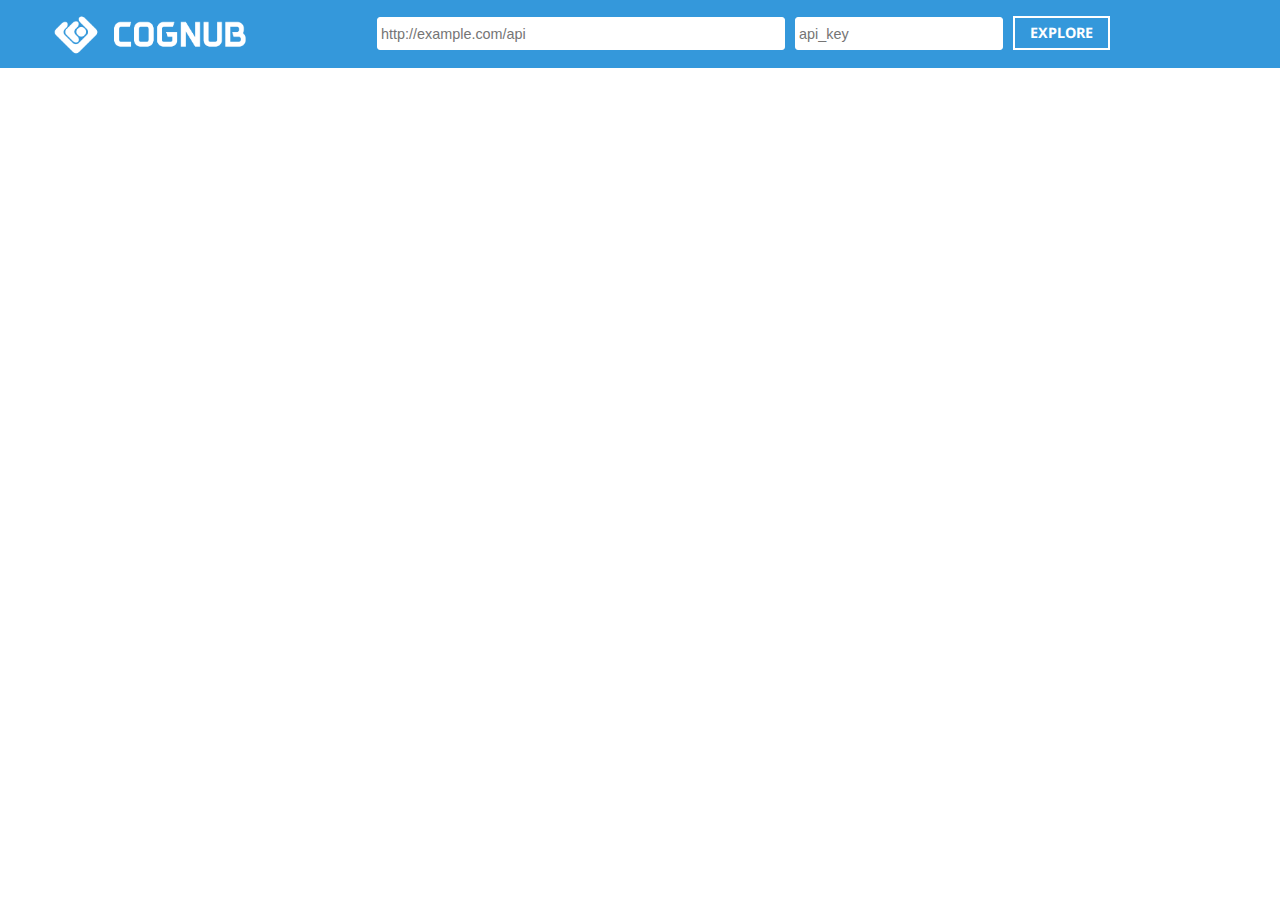
<file: offmarket/offmarket/rest_framework_swagger/static/rest_framework_swagger/index.html>
<!DOCTYPE html>
<html>
<head>
  <title>Cognub API Docs</title>
  <link href='https://fonts.googleapis.com/css?family=Droid+Sans:400,700' rel='stylesheet' type='text/css'/>
  <link href='css/highlight.default.css' media='screen' rel='stylesheet' type='text/css'/>
  <link href='css/screen.css' media='screen' rel='stylesheet' type='text/css'/>
  <script type="text/javascript" src="lib/shred.bundle.js"></script>
  <script src='lib/jquery-1.8.0.min.js' type='text/javascript'></script>
  <script src='lib/jquery.slideto.min.js' type='text/javascript'></script>
  <script src='lib/jquery.wiggle.min.js' type='text/javascript'></script>
  <script src='lib/jquery.ba-bbq.min.js' type='text/javascript'></script>
  <script src='lib/handlebars-1.0.0.js' type='text/javascript'></script>
  <script src='lib/underscore-min.js' type='text/javascript'></script>
  <script src='lib/backbone-min.js' type='text/javascript'></script>
  <script src='lib/swagger.js' type='text/javascript'></script>
  <script src='swagger-ui.js' type='text/javascript'></script>
  <script src='lib/highlight.7.3.pack.js' type='text/javascript'></script>

  <!-- enabling this will enable oauth2 implicit scope support -->
  <!-- <script src='lib/swagger-oauth.js' type='text/javascript'></script>

  <script type="text/javascript">
    $(function () {
      window.swaggerUi = new SwaggerUi({
      url: "http://petstore.swagger.wordnik.com/api/api-docs",
      dom_id: "swagger-ui-container",
      supportedSubmitMethods: ['get', 'post', 'put', 'delete'],
      onComplete: function(swaggerApi, swaggerUi){
        log("Loaded SwaggerUI");

        if(typeof initOAuth == "function") {
          /*
          initOAuth({
            clientId: "your-client-id",
            realm: "your-realms",
            appName: "your-app-name"
          });
          */
        }
        $('pre code').each(function(i, e) {
          hljs.highlightBlock(e)
        });
      },
      onFailure: function(data) {
        log("Unable to Load SwaggerUI");
      },
      docExpansion: "none"
    });

    $('#input_apiKey').change(function() {
      var key = $('#input_apiKey')[0].value;
      log("key: " + key);
      if(key && key.trim() != "") {
        log("added key " + key);
        window.authorizations.add("key", new ApiKeyAuthorization("api_key", key, "query"));
      }
    })
    window.swaggerUi.load();
  });
  </script> -->
</head>

<body class="bk">
<div id='header'>
  <div class="class=row swagger-ui-wrap">
    <form id='api_selector'>
      <div class="col-md-3 logo">
      </div>
      <div class='col-md-3 input'><input placeholder="http://example.com/api" id="input_baseUrl" name="baseUrl" type="text"/></div>
      <div class='col-md-3 input'><input placeholder="api_key" id="input_apiKey" name="apiKey" type="text"/></div>
      <div class='col-md-1 input'><a id="explore" href="#">Explore</a></div>
      <!-- <div class='col-md-1 input icon-btn'>
        <img id="show-pet-store-icon" src="images/pet_store_api.png" title="Show Swagger Petstore Example Apis">
      </div>
      <div class='col-md-1 input icon-btn'>
        <img id="show-wordnik-dev-icon" src="images/wordnik_api.png" title="Show Wordnik Developer Apis">
      </div> -->
    </form>
  </div>
</div>

<div id="message-bar" class="swagger-ui-wrap">&nbsp;</div>
<div id="swagger-ui-container" class="swagger-ui-wrap"></div>
</body>
</html>
</file>
<file: offmarket/offmarket/rest_framework_swagger/static/rest_framework_swagger/css/highlight.default.css>
/*

Original style from softwaremaniacs.org (c) Ivan Sagalaev <Maniac@SoftwareManiacs.Org>

*/

.hljs {
  display: block; padding: 0.5em;
  background: #F0F0F0;
}

.hljs,
.hljs-subst,
.hljs-tag .hljs-title,
.lisp .hljs-title,
.clojure .hljs-built_in,
.nginx .hljs-title {
  color: black;
}

.hljs-string,
.hljs-title,
.hljs-constant,
.hljs-parent,
.hljs-tag .hljs-value,
.hljs-rules .hljs-value,
.hljs-rules .hljs-value .hljs-number,
.hljs-preprocessor,
.hljs-pragma,
.haml .hljs-symbol,
.ruby .hljs-symbol,
.ruby .hljs-symbol .hljs-string,
.hljs-aggregate,
.hljs-template_tag,
.django .hljs-variable,
.smalltalk .hljs-class,
.hljs-addition,
.hljs-flow,
.hljs-stream,
.bash .hljs-variable,
.apache .hljs-tag,
.apache .hljs-cbracket,
.tex .hljs-command,
.tex .hljs-special,
.erlang_repl .hljs-function_or_atom,
.asciidoc .hljs-header,
.markdown .hljs-header,
.coffeescript .hljs-attribute {
  color: #800;
}

.smartquote,
.hljs-comment,
.hljs-annotation,
.hljs-template_comment,
.diff .hljs-header,
.hljs-chunk,
.asciidoc .hljs-blockquote,
.markdown .hljs-blockquote {
  color: #888;
}

.hljs-number,
.hljs-date,
.hljs-regexp,
.hljs-literal,
.hljs-hexcolor,
.smalltalk .hljs-symbol,
.smalltalk .hljs-char,
.go .hljs-constant,
.hljs-change,
.lasso .hljs-variable,
.makefile .hljs-variable,
.asciidoc .hljs-bullet,
.markdown .hljs-bullet,
.asciidoc .hljs-link_url,
.markdown .hljs-link_url {
  color: #080;
}

.hljs-label,
.hljs-javadoc,
.ruby .hljs-string,
.hljs-decorator,
.hljs-filter .hljs-argument,
.hljs-localvars,
.hljs-array,
.hljs-attr_selector,
.hljs-important,
.hljs-pseudo,
.hljs-pi,
.haml .hljs-bullet,
.hljs-doctype,
.hljs-deletion,
.hljs-envvar,
.hljs-shebang,
.apache .hljs-sqbracket,
.nginx .hljs-built_in,
.tex .hljs-formula,
.erlang_repl .hljs-reserved,
.hljs-prompt,
.asciidoc .hljs-link_label,
.markdown .hljs-link_label,
.vhdl .hljs-attribute,
.clojure .hljs-attribute,
.asciidoc .hljs-attribute,
.lasso .hljs-attribute,
.coffeescript .hljs-property,
.hljs-phony {
  color: #88F
}

.hljs-keyword,
.hljs-id,
.hljs-title,
.hljs-built_in,
.hljs-aggregate,
.css .hljs-tag,
.hljs-javadoctag,
.hljs-phpdoc,
.hljs-yardoctag,
.smalltalk .hljs-class,
.hljs-winutils,
.bash .hljs-variable,
.apache .hljs-tag,
.go .hljs-typename,
.tex .hljs-command,
.asciidoc .hljs-strong,
.markdown .hljs-strong,
.hljs-request,
.hljs-status {
  font-weight: bold;
}

.asciidoc .hljs-emphasis,
.markdown .hljs-emphasis {
  font-style: italic;
}

.nginx .hljs-built_in {
  font-weight: normal;
}

.coffeescript .javascript,
.javascript .xml,
.lasso .markup,
.tex .hljs-formula,
.xml .javascript,
.xml .vbscript,
.xml .css,
.xml .hljs-cdata {
  opacity: 0.5;
}
</file>
<file: offmarket/offmarket/rest_framework_swagger/static/rest_framework_swagger/css/screen.css>
/* http://meyerweb.com/eric/tools/css/reset/ v2.0 | 20110126 */
.swagger-ui-wrap html,
.swagger-ui-wrap body,
.swagger-ui-wrap div,
.swagger-ui-wrap span,
.swagger-ui-wrap applet,
.swagger-ui-wrap object,
.swagger-ui-wrap iframe,
.swagger-ui-wrap h1,
.swagger-ui-wrap h2,
.swagger-ui-wrap h3,
.swagger-ui-wrap h4,
.swagger-ui-wrap h5,
.swagger-ui-wrap h6,
.swagger-ui-wrap p,
.swagger-ui-wrap blockquote,
.swagger-ui-wrap pre,
.swagger-ui-wrap a,
.swagger-ui-wrap abbr,
.swagger-ui-wrap acronym,
.swagger-ui-wrap address,
.swagger-ui-wrap big,
.swagger-ui-wrap cite,
.swagger-ui-wrap code,
.swagger-ui-wrap del,
.swagger-ui-wrap dfn,
.swagger-ui-wrap em,
.swagger-ui-wrap img,
.swagger-ui-wrap ins,
.swagger-ui-wrap kbd,
.swagger-ui-wrap q,
.swagger-ui-wrap s,
.swagger-ui-wrap samp,
.swagger-ui-wrap small,
.swagger-ui-wrap strike,
.swagger-ui-wrap strong,
.swagger-ui-wrap sub,
.swagger-ui-wrap sup,
.swagger-ui-wrap tt,
.swagger-ui-wrap var,
.swagger-ui-wrap b,
.swagger-ui-wrap u,
.swagger-ui-wrap i,
.swagger-ui-wrap center,
.swagger-ui-wrap dl,
.swagger-ui-wrap dt,
.swagger-ui-wrap dd,
.swagger-ui-wrap ol,
.swagger-ui-wrap ul,
.swagger-ui-wrap li,
.swagger-ui-wrap fieldset,
.swagger-ui-wrap form,
.swagger-ui-wrap label,
.swagger-ui-wrap legend,
.swagger-ui-wrap table,
.swagger-ui-wrap caption,
.swagger-ui-wrap tbody,
.swagger-ui-wrap tfoot,
.swagger-ui-wrap thead,
.swagger-ui-wrap tr,
.swagger-ui-wrap th,
.swagger-ui-wrap td,
.swagger-ui-wrap article,
.swagger-ui-wrap aside,
.swagger-ui-wrap canvas,
.swagger-ui-wrap details,
.swagger-ui-wrap embed,
.swagger-ui-wrap figure,
.swagger-ui-wrap figcaption,
.swagger-ui-wrap footer,
.swagger-ui-wrap header,
.swagger-ui-wrap hgroup,
.swagger-ui-wrap menu,
.swagger-ui-wrap nav,
.swagger-ui-wrap output,
.swagger-ui-wrap ruby,
.swagger-ui-wrap section,
.swagger-ui-wrap summary,
.swagger-ui-wrap time,
.swagger-ui-wrap mark,
.swagger-ui-wrap audio,
.swagger-ui-wrap video {
  margin: 0px;
  padding: 0;
  border: 0;
  font-size: 100%;
  font: inherit;
  vertical-align: baseline;
}
/* HTML5 display-role reset for older browsers */
.swagger-ui-wrap article,
.swagger-ui-wrap aside,
.swagger-ui-wrap details,
.swagger-ui-wrap figcaption,
.swagger-ui-wrap figure,
.swagger-ui-wrap footer,
.swagger-ui-wrap header,
.swagger-ui-wrap hgroup,
.swagger-ui-wrap menu,
.swagger-ui-wrap nav,
.swagger-ui-wrap section {
  display: block;
}
.swagger-ui-wrap body {
  line-height: 1;
}
.swagger-ui-wrap ol,
.swagger-ui-wrap ul {
  list-style: none;
}
.swagger-ui-wrap blockquote,
.swagger-ui-wrap q {
  quotes: none;
}
.swagger-ui-wrap blockquote:before,
.swagger-ui-wrap blockquote:after,
.swagger-ui-wrap q:before,
.swagger-ui-wrap q:after {
  content: '';
  content: none;
}
.swagger-ui-wrap table {
  border-collapse: collapse;
  border-spacing: 0;
}
.swagger-ui-wrap {
  line-height: 1;
  font-family: "Droid Sans", sans-serif;
  max-width: 960px;
  margin-left: auto;
  margin-right: auto;
}
.swagger-ui-wrap b,
.swagger-ui-wrap strong {
  font-family: "Droid Sans", sans-serif;
  font-weight: bold;
}
.swagger-ui-wrap q,
.swagger-ui-wrap blockquote {
  quotes: none;
}
.swagger-ui-wrap p {
  line-height: 1.4em;
  padding: 0 0 10px;
  color: #333333;
}
.swagger-ui-wrap q:before,
.swagger-ui-wrap q:after,
.swagger-ui-wrap blockquote:before,
.swagger-ui-wrap blockquote:after {
  content: none;
}
.swagger-ui-wrap .heading_with_menu h1,
.swagger-ui-wrap .heading_with_menu h2,
.swagger-ui-wrap .heading_with_menu h3,
.swagger-ui-wrap .heading_with_menu h4,
.swagger-ui-wrap .heading_with_menu h5,
.swagger-ui-wrap .heading_with_menu h6 {
  display: block;
  clear: none;
  float: left;
  -moz-box-sizing: border-box;
  -webkit-box-sizing: border-box;
  -ms-box-sizing: border-box;
  box-sizing: border-box;
  width: 60%;
}
.swagger-ui-wrap table {
  border-collapse: collapse;
  border-spacing: 0;
}
.swagger-ui-wrap table thead tr th {
  padding: 5px;
  font-size: 0.9em;
  color: #666666;
  border-bottom: 1px solid #999999;
}
.swagger-ui-wrap table tbody tr:last-child td {
  border-bottom: none;
}
.swagger-ui-wrap table tbody tr.offset {
  background-color: #f0f0f0;
}
.swagger-ui-wrap table tbody tr td {
  padding: 6px;
  font-size: 0.9em;
  border-bottom: 1px solid #cccccc;
  vertical-align: top;
  line-height: 1.3em;
}
.swagger-ui-wrap ol {
  margin: 0px 0 10px;
  padding: 0 0 0 18px;
  list-style-type: decimal;
}
.swagger-ui-wrap ol li {
  padding: 5px 0px;
  font-size: 0.9em;
  color: #333333;
}
.swagger-ui-wrap ol,
.swagger-ui-wrap ul {
  list-style: none;
}
.swagger-ui-wrap h1 a,
.swagger-ui-wrap h2 a,
.swagger-ui-wrap h3 a,
.swagger-ui-wrap h4 a,
.swagger-ui-wrap h5 a,
.swagger-ui-wrap h6 a {
  text-decoration: none;
}
.swagger-ui-wrap h1 a:hover,
.swagger-ui-wrap h2 a:hover,
.swagger-ui-wrap h3 a:hover,
.swagger-ui-wrap h4 a:hover,
.swagger-ui-wrap h5 a:hover,
.swagger-ui-wrap h6 a:hover {
  text-decoration: underline;
}
.swagger-ui-wrap h1 span.divider,
.swagger-ui-wrap h2 span.divider,
.swagger-ui-wrap h3 span.divider,
.swagger-ui-wrap h4 span.divider,
.swagger-ui-wrap h5 span.divider,
.swagger-ui-wrap h6 span.divider {
  color: #aaaaaa;
}
.swagger-ui-wrap a {
  color: #547f00;
}
.swagger-ui-wrap a img {
  border: none;
}
.swagger-ui-wrap article,
.swagger-ui-wrap aside,
.swagger-ui-wrap details,
.swagger-ui-wrap figcaption,
.swagger-ui-wrap figure,
.swagger-ui-wrap footer,
.swagger-ui-wrap header,
.swagger-ui-wrap hgroup,
.swagger-ui-wrap menu,
.swagger-ui-wrap nav,
.swagger-ui-wrap section,
.swagger-ui-wrap summary {
  display: block;
}
.swagger-ui-wrap pre {
  font-family: "Anonymous Pro", "Menlo", "Consolas", "Bitstream Vera Sans Mono", "Courier New", monospace;
  background-color: #fcf6db;
  border: 1px solid #e5e0c6;
  padding: 10px;
}
.swagger-ui-wrap pre code {
  line-height: 1.6em;
  background: none;
}
.swagger-ui-wrap .content > .content-type > div > label {
  clear: both;
  display: block;
  color: #0F6AB4;
  font-size: 1.1em;
  margin: 0;
  padding: 15px 0 5px;
}
.swagger-ui-wrap .content pre {
  font-size: 12px;
  margin-top: 5px;
  padding: 5px;
}
.swagger-ui-wrap .icon-btn {
  cursor: pointer;
}
.swagger-ui-wrap .info_title {
  padding-bottom: 20px;
  font-weight: bold;
  font-size: 25px;
}
.swagger-ui-wrap p.big,
.swagger-ui-wrap div.big p {
  font-size: 1em;
  margin-bottom: 10px;
}
.swagger-ui-wrap form.fullwidth ol li.string input,
.swagger-ui-wrap form.fullwidth ol li.url input,
.swagger-ui-wrap form.fullwidth ol li.text textarea,
.swagger-ui-wrap form.fullwidth ol li.numeric input {
  width: 500px !important;
}
.swagger-ui-wrap .info_license {
  padding-bottom: 5px;
}
.swagger-ui-wrap .info_tos {
  padding-bottom: 5px;
}
.swagger-ui-wrap .message-fail {
  color: #cc0000;
}
.swagger-ui-wrap .info_contact {
  padding-bottom: 5px;
  font-size: 15px;
}
.swagger-ui-wrap .info_description {
  padding-bottom: 10px;
  font-size: 15px;
  line-height: 1.4;
}
.swagger-ui-wrap .markdown ol li,
.swagger-ui-wrap .markdown ul li {
  padding: 3px 0px;
  line-height: 1.4em;
  color: #333333;
}
.swagger-ui-wrap form.formtastic fieldset.inputs ol li.string input,
.swagger-ui-wrap form.formtastic fieldset.inputs ol li.url input,
.swagger-ui-wrap form.formtastic fieldset.inputs ol li.numeric input {
  display: block;
  padding: 4px;
  width: auto;
  clear: both;
}
.swagger-ui-wrap form.formtastic fieldset.inputs ol li.string input.title,
.swagger-ui-wrap form.formtastic fieldset.inputs ol li.url input.title,
.swagger-ui-wrap form.formtastic fieldset.inputs ol li.numeric input.title {
  font-size: 1.3em;
}
.swagger-ui-wrap table.fullwidth {
  width: 100%;
}
.swagger-ui-wrap .model-signature {
  font-family: "Droid Sans", sans-serif;
  font-size: 1em;
  line-height: 1.5em;
}
.swagger-ui-wrap .model-signature .signature-nav a {
  text-decoration: none;
  color: #AAA;
}
.swagger-ui-wrap .model-signature .signature-nav a:hover {
  text-decoration: underline;
  color: black;
}
.swagger-ui-wrap .model-signature .signature-nav .selected {
  color: black;
  text-decoration: none;
}
.swagger-ui-wrap .model-signature .propType {
  color: #5555aa;
}
.swagger-ui-wrap .model-signature pre:hover {
  background-color: #ffffdd;
}
.swagger-ui-wrap .model-signature pre {
  font-size: .85em;
  line-height: 1.2em;
  overflow: auto;
  max-height: 200px;
  cursor: pointer;
}
.swagger-ui-wrap .model-signature ul.signature-nav {
  display: block;
  margin: 0;
  padding: 0;
  list-style: none;
}
.swagger-ui-wrap .model-signature ul.signature-nav li:last-child {
  padding-right: 0;
  border-right: none;
}
.swagger-ui-wrap .model-signature ul.signature-nav li {
  float: left;
  margin: 0 5px 5px 0;
  padding: 2px 5px 2px 0;
  border-right: 1px solid #ddd;
}
.swagger-ui-wrap .model-signature .propOpt {
  color: #555;
}
.swagger-ui-wrap .model-signature .snippet small {
  font-size: 0.75em;
}
.swagger-ui-wrap .model-signature .propOptKey {
  font-style: italic;
}
.swagger-ui-wrap .model-signature .description .strong {
  font-weight: bold;
  color: #000;
  font-size: .9em;
}
.swagger-ui-wrap .model-signature .description div {
  font-size: 0.9em;
  line-height: 1.5em;
  margin-left: 1em;
}
.swagger-ui-wrap .model-signature .description .stronger {
  font-weight: bold;
  color: #000;
}
.swagger-ui-wrap .model-signature .propName {
  font-weight: bold;
}
.swagger-ui-wrap .model-signature .signature-container {
  clear: both;
}
.swagger-ui-wrap .body-textarea {
  width: 300px;
  height: 100px;
  border: 1px solid #aaa;
}
.swagger-ui-wrap .markdown p code,
.swagger-ui-wrap .markdown li code {
  font-family: "Anonymous Pro", "Menlo", "Consolas", "Bitstream Vera Sans Mono", "Courier New", monospace;
  background-color: #f0f0f0;
  color: black;
  padding: 1px 3px;
}
.swagger-ui-wrap .required {
  font-weight: bold;
}
.swagger-ui-wrap input.parameter {
  width: 300px;
  border: 1px solid #aaa;
}
.swagger-ui-wrap h1 {
  color: black;
  font-size: 1.5em;
  line-height: 1.3em;
  padding: 10px 0 10px 0;
  font-family: "Droid Sans", sans-serif;
  font-weight: bold;
}
.swagger-ui-wrap .heading_with_menu {
  float: none;
  clear: both;
  overflow: hidden;
  display: block;
}
.swagger-ui-wrap .heading_with_menu ul {
  display: block;
  clear: none;
  float: right;
  -moz-box-sizing: border-box;
  -webkit-box-sizing: border-box;
  -ms-box-sizing: border-box;
  box-sizing: border-box;
  margin-top: 10px;
}
.swagger-ui-wrap h2 {
  color: black;
  font-size: 1.3em;
  padding: 10px 0 10px 0;
}
.swagger-ui-wrap h2 a {
  color: black;
}
.swagger-ui-wrap h2 span.sub {
  font-size: 0.7em;
  color: #999999;
  font-style: italic;
}
.swagger-ui-wrap h2 span.sub a {
  color: #777777;
}
.swagger-ui-wrap span.weak {
  color: #666666;
}
.swagger-ui-wrap .message-success {
  color: #89BF04;
}
.swagger-ui-wrap caption,
.swagger-ui-wrap th,
.swagger-ui-wrap td {
  text-align: left;
  font-weight: normal;
  vertical-align: middle;
}
.swagger-ui-wrap .code {
  font-family: "Anonymous Pro", "Menlo", "Consolas", "Bitstream Vera Sans Mono", "Courier New", monospace;
}
.swagger-ui-wrap form.formtastic fieldset.inputs ol li.text textarea {
  font-family: "Droid Sans", sans-serif;
  height: 250px;
  padding: 4px;
  display: block;
  clear: both;
}
.swagger-ui-wrap form.formtastic fieldset.inputs ol li.select select {
  display: block;
  clear: both;
}
.swagger-ui-wrap form.formtastic fieldset.inputs ol li.boolean {
  float: none;
  clear: both;
  overflow: hidden;
  display: block;
}
.swagger-ui-wrap form.formtastic fieldset.inputs ol li.boolean label {
  display: block;
  float: left;
  clear: none;
  margin: 0;
  padding: 0;
}
.swagger-ui-wrap form.formtastic fieldset.inputs ol li.boolean input {
  display: block;
  float: left;
  clear: none;
  margin: 0 5px 0 0;
}
.swagger-ui-wrap form.formtastic fieldset.inputs ol li.required label {
  color: black;
}
.swagger-ui-wrap form.formtastic fieldset.inputs ol li label {
  display: block;
  clear: both;
  width: auto;
  padding: 0 0 3px;
  color: #666666;
}
.swagger-ui-wrap form.formtastic fieldset.inputs ol li label abbr {
  padding-left: 3px;
  color: #888888;
}
.swagger-ui-wrap form.formtastic fieldset.inputs ol li p.inline-hints {
  margin-left: 0;
  font-style: italic;
  font-size: 0.9em;
  margin: 0;
}
.swagger-ui-wrap form.formtastic fieldset.buttons {
  margin: 0;
  padding: 0;
}
.swagger-ui-wrap span.blank,
.swagger-ui-wrap span.empty {
  color: #888888;
  font-style: italic;
}
.swagger-ui-wrap .markdown h3 {
  color: #547f00;
}
.swagger-ui-wrap .markdown h4 {
  color: #666666;
}
.swagger-ui-wrap .markdown pre {
  font-family: "Anonymous Pro", "Menlo", "Consolas", "Bitstream Vera Sans Mono", "Courier New", monospace;
  background-color: #fcf6db;
  border: 1px solid #e5e0c6;
  padding: 10px;
  margin: 0 0 10px 0;
}
.swagger-ui-wrap .markdown pre code {
  line-height: 1.6em;
}
.swagger-ui-wrap div.gist {
  margin: 20px 0 25px 0 !important;
}
.swagger-ui-wrap ul#resources {
  font-family: "Droid Sans", sans-serif;
  font-size: 0.9em;
  margin-top: 20px;
}
.swagger-ui-wrap ul#resources li.resource {
  border-bottom: 1px solid #dddddd;
}
.swagger-ui-wrap ul#resources li.resource:hover div.heading h2 a,
.swagger-ui-wrap ul#resources li.resource.active div.heading h2 a {
  color: black;
}
.swagger-ui-wrap ul#resources li.resource:hover div.heading ul.options li a,
.swagger-ui-wrap ul#resources li.resource.active div.heading ul.options li a {
  color: #555555;
}
.swagger-ui-wrap ul#resources li.resource:last-child {
  border-bottom: none;
}
.swagger-ui-wrap ul#resources li.resource div.heading {
  border: 1px solid transparent;
  float: none;
  clear: both;
  overflow: hidden;
  display: block;
}
.swagger-ui-wrap ul#resources li.resource div.heading ul.options {
  overflow: hidden;
  padding: 0;
  display: block;
  clear: none;
  float: right;
  margin: 14px 10px 0 0;
}
.swagger-ui-wrap ul#resources li.resource div.heading ul.options li {
  float: left;
  clear: none;
  margin: 0;
  padding: 2px 10px;
  border-right: 1px solid #dddddd;
  color: #666666;
  font-size: 0.9em;
}
.swagger-ui-wrap ul#resources li.resource div.heading ul.options li a {
  color: #aaaaaa;
  text-decoration: none;
}
.swagger-ui-wrap ul#resources li.resource div.heading ul.options li a:hover {
  text-decoration: underline;
  color: black;
}
.swagger-ui-wrap ul#resources li.resource div.heading ul.options li a:hover,
.swagger-ui-wrap ul#resources li.resource div.heading ul.options li a:active,
.swagger-ui-wrap ul#resources li.resource div.heading ul.options li a.active {
  text-decoration: underline;
}
.swagger-ui-wrap ul#resources li.resource div.heading ul.options li:first-child,
.swagger-ui-wrap ul#resources li.resource div.heading ul.options li.first {
  padding-left: 0;
}
.swagger-ui-wrap ul#resources li.resource div.heading ul.options li:last-child,
.swagger-ui-wrap ul#resources li.resource div.heading ul.options li.last {
  padding-right: 0;
  border-right: none;
}
.swagger-ui-wrap ul#resources li.resource div.heading ul.options:first-child,
.swagger-ui-wrap ul#resources li.resource div.heading ul.options.first {
  padding-left: 0;
}
.swagger-ui-wrap ul#resources li.resource div.heading h2 {
  color: #999999;
  padding-left: 0;
  display: block;
  clear: none;
  float: left;
  font-family: "Droid Sans", sans-serif;
  font-weight: bold;
}
.swagger-ui-wrap ul#resources li.resource div.heading h2 a {
  color: #999999;
}
.swagger-ui-wrap ul#resources li.resource div.heading h2 a:hover {
  color: black;
}
.swagger-ui-wrap ul#resources li.resource ul.endpoints li.endpoint ul.operations li.operation {
  float: none;
  clear: both;
  overflow: hidden;
  display: block;
  margin: 0 0 10px;
  padding: 0;
}
.swagger-ui-wrap ul#resources li.resource ul.endpoints li.endpoint ul.operations li.operation div.heading {
  float: none;
  clear: both;
  overflow: hidden;
  display: block;
  margin: 0;
  padding: 0;
}
.swagger-ui-wrap ul#resources li.resource ul.endpoints li.endpoint ul.operations li.operation div.heading h3 {
  display: block;
  clear: none;
  float: left;
  width: auto;
  margin: 0;
  padding: 0;
  line-height: 1.1em;
  color: black;
}
.swagger-ui-wrap ul#resources li.resource ul.endpoints li.endpoint ul.operations li.operation div.heading h3 span.path {
  padding-left: 10px;
}
.swagger-ui-wrap ul#resources li.resource ul.endpoints li.endpoint ul.operations li.operation div.heading h3 span.path a {
  color: black;
  text-decoration: none;
}
.swagger-ui-wrap ul#resources li.resource ul.endpoints li.endpoint ul.operations li.operation div.heading h3 span.path a:hover {
  text-decoration: underline;
}
.swagger-ui-wrap ul#resources li.resource ul.endpoints li.endpoint ul.operations li.operation div.heading h3 span.http_method a {
  text-transform: uppercase;
  text-decoration: none;
  color: white;
  display: inline-block;
  width: 50px;
  font-size: 0.7em;
  text-align: center;
  padding: 7px 0 4px;
  -moz-border-radius: 2px;
  -webkit-border-radius: 2px;
  -o-border-radius: 2px;
  -ms-border-radius: 2px;
  -khtml-border-radius: 2px;
  border-radius: 2px;
}
.swagger-ui-wrap ul#resources li.resource ul.endpoints li.endpoint ul.operations li.operation div.heading h3 span {
  margin: 0;
  padding: 0;
}
.swagger-ui-wrap ul#resources li.resource ul.endpoints li.endpoint ul.operations li.operation div.heading ul.options {
  overflow: hidden;
  padding: 0;
  display: block;
  clear: none;
  float: right;
  margin: 6px 10px 0 0;
}
.swagger-ui-wrap ul#resources li.resource ul.endpoints li.endpoint ul.operations li.operation div.heading ul.options li {
  float: left;
  clear: none;
  margin: 0;
  padding: 2px 10px;
  font-size: 0.9em;
}
.swagger-ui-wrap ul#resources li.resource ul.endpoints li.endpoint ul.operations li.operation div.heading ul.options li a {
  text-decoration: none;
}
.swagger-ui-wrap ul#resources li.resource ul.endpoints li.endpoint ul.operations li.operation div.heading ul.options li.access {
  color: black;
}
.swagger-ui-wrap ul#resources li.resource ul.endpoints li.endpoint ul.operations li.operation div.content {
  border-top: none;
  padding: 10px;
  -moz-border-radius-bottomleft: 6px;
  -webkit-border-bottom-left-radius: 6px;
  -o-border-bottom-left-radius: 6px;
  -ms-border-bottom-left-radius: 6px;
  -khtml-border-bottom-left-radius: 6px;
  border-bottom-left-radius: 6px;
  -moz-border-radius-bottomright: 6px;
  -webkit-border-bottom-right-radius: 6px;
  -o-border-bottom-right-radius: 6px;
  -ms-border-bottom-right-radius: 6px;
  -khtml-border-bottom-right-radius: 6px;
  border-bottom-right-radius: 6px;
  margin: 0 0 20px;
}
.swagger-ui-wrap ul#resources li.resource ul.endpoints li.endpoint ul.operations li.operation div.content h4 {
  font-size: 1.1em;
  margin: 0;
  padding: 15px 0 5px;
}
.swagger-ui-wrap ul#resources li.resource ul.endpoints li.endpoint ul.operations li.operation div.content div.sandbox_header {
  float: none;
  clear: both;
  overflow: hidden;
  display: block;
}
.swagger-ui-wrap ul#resources li.resource ul.endpoints li.endpoint ul.operations li.operation div.content div.sandbox_header a {
  padding: 4px 0 0 10px;
  display: inline-block;
  font-size: 0.9em;
}
.swagger-ui-wrap ul#resources li.resource ul.endpoints li.endpoint ul.operations li.operation div.content div.sandbox_header img {
  display: block;
  clear: none;
  float: right;
}
.swagger-ui-wrap ul#resources li.resource ul.endpoints li.endpoint ul.operations li.operation div.content div.sandbox_header input.submit {
  display: block;
  clear: none;
  float: left;
  padding: 6px 8px;
}
.swagger-ui-wrap ul#resources li.resource ul.endpoints li.endpoint ul.operations li.operation div.content form input[type='text'].error {
  outline: 2px solid black;
  outline-color: #cc0000;
}
.swagger-ui-wrap ul#resources li.resource ul.endpoints li.endpoint ul.operations li.operation div.content div.response div.block pre {
  font-family: "Anonymous Pro", "Menlo", "Consolas", "Bitstream Vera Sans Mono", "Courier New", monospace;
  padding: 10px;
  font-size: 0.9em;
  max-height: 400px;
  overflow-y: auto;
}
.swagger-ui-wrap ul#resources li.resource ul.endpoints li.endpoint ul.operations li.operation.put div.heading {
  background-color: #f9f2e9;
  border: 1px solid #f0e0ca;
}
.swagger-ui-wrap ul#resources li.resource ul.endpoints li.endpoint ul.operations li.operation.put div.heading h3 span.http_method a {
  background-color: #c5862b;
}
.swagger-ui-wrap ul#resources li.resource ul.endpoints li.endpoint ul.operations li.operation.put div.heading ul.options li {
  border-right: 1px solid #dddddd;
  border-right-color: #f0e0ca;
  color: #c5862b;
}
.swagger-ui-wrap ul#resources li.resource ul.endpoints li.endpoint ul.operations li.operation.put div.heading ul.options li a {
  color: #c5862b;
}
.swagger-ui-wrap ul#resources li.resource ul.endpoints li.endpoint ul.operations li.operation.put div.content {
  background-color: #faf5ee;
  border: 1px solid #f0e0ca;
}
.swagger-ui-wrap ul#resources li.resource ul.endpoints li.endpoint ul.operations li.operation.put div.content h4 {
  color: #c5862b;
}
.swagger-ui-wrap ul#resources li.resource ul.endpoints li.endpoint ul.operations li.operation.put div.content div.sandbox_header a {
  color: #dcb67f;
}
.swagger-ui-wrap ul#resources li.resource ul.endpoints li.endpoint ul.operations li.operation.head div.heading {
  background-color: #fcffcd;
  border: 1px solid black;
  border-color: #ffd20f;
}
.swagger-ui-wrap ul#resources li.resource ul.endpoints li.endpoint ul.operations li.operation.head div.heading h3 span.http_method a {
  text-transform: uppercase;
  background-color: #ffd20f;
}
.swagger-ui-wrap ul#resources li.resource ul.endpoints li.endpoint ul.operations li.operation.head div.heading ul.options li {
  border-right: 1px solid #dddddd;
  border-right-color: #ffd20f;
  color: #ffd20f;
}
.swagger-ui-wrap ul#resources li.resource ul.endpoints li.endpoint ul.operations li.operation.head div.heading ul.options li a {
  color: #ffd20f;
}
.swagger-ui-wrap ul#resources li.resource ul.endpoints li.endpoint ul.operations li.operation.head div.content {
  background-color: #fcffcd;
  border: 1px solid black;
  border-color: #ffd20f;
}
.swagger-ui-wrap ul#resources li.resource ul.endpoints li.endpoint ul.operations li.operation.head div.content h4 {
  color: #ffd20f;
}
.swagger-ui-wrap ul#resources li.resource ul.endpoints li.endpoint ul.operations li.operation.head div.content div.sandbox_header a {
  color: #6fc992;
}
.swagger-ui-wrap ul#resources li.resource ul.endpoints li.endpoint ul.operations li.operation.delete div.heading {
  background-color: #f5e8e8;
  border: 1px solid #e8c6c7;
}
.swagger-ui-wrap ul#resources li.resource ul.endpoints li.endpoint ul.operations li.operation.delete div.heading h3 span.http_method a {
  text-transform: uppercase;
  background-color: #a41e22;
}
.swagger-ui-wrap ul#resources li.resource ul.endpoints li.endpoint ul.operations li.operation.delete div.heading ul.options li {
  border-right: 1px solid #dddddd;
  border-right-color: #e8c6c7;
  color: #a41e22;
}
.swagger-ui-wrap ul#resources li.resource ul.endpoints li.endpoint ul.operations li.operation.delete div.heading ul.options li a {
  color: #a41e22;
}
.swagger-ui-wrap ul#resources li.resource ul.endpoints li.endpoint ul.operations li.operation.delete div.content {
  background-color: #f7eded;
  border: 1px solid #e8c6c7;
}
.swagger-ui-wrap ul#resources li.resource ul.endpoints li.endpoint ul.operations li.operation.delete div.content h4 {
  color: #a41e22;
}
.swagger-ui-wrap ul#resources li.resource ul.endpoints li.endpoint ul.operations li.operation.delete div.content div.sandbox_header a {
  color: #c8787a;
}
.swagger-ui-wrap ul#resources li.resource ul.endpoints li.endpoint ul.operations li.operation.post div.heading {
  background-color: #e7f6ec;
  border: 1px solid #c3e8d1;
}
.swagger-ui-wrap ul#resources li.resource ul.endpoints li.endpoint ul.operations li.operation.post div.heading h3 span.http_method a {
  background-color: #10a54a;
}
.swagger-ui-wrap ul#resources li.resource ul.endpoints li.endpoint ul.operations li.operation.post div.heading ul.options li {
  border-right: 1px solid #dddddd;
  border-right-color: #c3e8d1;
  color: #10a54a;
}
.swagger-ui-wrap ul#resources li.resource ul.endpoints li.endpoint ul.operations li.operation.post div.heading ul.options li a {
  color: #10a54a;
}
.swagger-ui-wrap ul#resources li.resource ul.endpoints li.endpoint ul.operations li.operation.post div.content {
  background-color: #ebf7f0;
  border: 1px solid #c3e8d1;
}
.swagger-ui-wrap ul#resources li.resource ul.endpoints li.endpoint ul.operations li.operation.post div.content h4 {
  color: #10a54a;
}
.swagger-ui-wrap ul#resources li.resource ul.endpoints li.endpoint ul.operations li.operation.post div.content div.sandbox_header a {
  color: #6fc992;
}
.swagger-ui-wrap ul#resources li.resource ul.endpoints li.endpoint ul.operations li.operation.patch div.heading {
  background-color: #FCE9E3;
  border: 1px solid #F5D5C3;
}
.swagger-ui-wrap ul#resources li.resource ul.endpoints li.endpoint ul.operations li.operation.patch div.heading h3 span.http_method a {
  background-color: #D38042;
}
.swagger-ui-wrap ul#resources li.resource ul.endpoints li.endpoint ul.operations li.operation.patch div.heading ul.options li {
  border-right: 1px solid #dddddd;
  border-right-color: #f0cecb;
  color: #D38042;
}
.swagger-ui-wrap ul#resources li.resource ul.endpoints li.endpoint ul.operations li.operation.patch div.heading ul.options li a {
  color: #D38042;
}
.swagger-ui-wrap ul#resources li.resource ul.endpoints li.endpoint ul.operations li.operation.patch div.content {
  background-color: #faf0ef;
  border: 1px solid #f0cecb;
}
.swagger-ui-wrap ul#resources li.resource ul.endpoints li.endpoint ul.operations li.operation.patch div.content h4 {
  color: #D38042;
}
.swagger-ui-wrap ul#resources li.resource ul.endpoints li.endpoint ul.operations li.operation.patch div.content div.sandbox_header a {
  color: #dcb67f;
}
.swagger-ui-wrap ul#resources li.resource ul.endpoints li.endpoint ul.operations li.operation.get div.heading {
  background-color: #e7f0f7;
  border: 1px solid #c3d9ec;
}
.swagger-ui-wrap ul#resources li.resource ul.endpoints li.endpoint ul.operations li.operation.get div.heading h3 span.http_method a {
  background-color: #0f6ab4;
}
.swagger-ui-wrap ul#resources li.resource ul.endpoints li.endpoint ul.operations li.operation.get div.heading ul.options li {
  border-right: 1px solid #dddddd;
  border-right-color: #c3d9ec;
  color: #0f6ab4;
}
.swagger-ui-wrap ul#resources li.resource ul.endpoints li.endpoint ul.operations li.operation.get div.heading ul.options li a {
  color: #0f6ab4;
}
.swagger-ui-wrap ul#resources li.resource ul.endpoints li.endpoint ul.operations li.operation.get div.content {
  background-color: #ebf3f9;
  border: 1px solid #c3d9ec;
}
.swagger-ui-wrap ul#resources li.resource ul.endpoints li.endpoint ul.operations li.operation.get div.content h4 {
  color: #0f6ab4;
}
.swagger-ui-wrap ul#resources li.resource ul.endpoints li.endpoint ul.operations li.operation.get div.content div.sandbox_header a {
  color: #6fa5d2;
}
.swagger-ui-wrap ul#resources li.resource ul.endpoints li.endpoint ul.operations li.operation.options div.heading {
  background-color: #e7f0f7;
  border: 1px solid #c3d9ec;
}
.swagger-ui-wrap ul#resources li.resource ul.endpoints li.endpoint ul.operations li.operation.options div.heading h3 span.http_method a {
  background-color: #0f6ab4;
}
.swagger-ui-wrap ul#resources li.resource ul.endpoints li.endpoint ul.operations li.operation.options div.heading ul.options li {
  border-right: 1px solid #dddddd;
  border-right-color: #c3d9ec;
  color: #0f6ab4;
}
.swagger-ui-wrap ul#resources li.resource ul.endpoints li.endpoint ul.operations li.operation.options div.heading ul.options li a {
  color: #0f6ab4;
}
.swagger-ui-wrap ul#resources li.resource ul.endpoints li.endpoint ul.operations li.operation.options div.content {
  background-color: #ebf3f9;
  border: 1px solid #c3d9ec;
}
.swagger-ui-wrap ul#resources li.resource ul.endpoints li.endpoint ul.operations li.operation.options div.content h4 {
  color: #0f6ab4;
}
.swagger-ui-wrap ul#resources li.resource ul.endpoints li.endpoint ul.operations li.operation.options div.content div.sandbox_header a {
  color: #6fa5d2;
}
.swagger-ui-wrap ul#resources li.resource ul.endpoints li.endpoint ul.operations li.operation.get div.content,
.swagger-ui-wrap ul#resources li.resource ul.endpoints li.endpoint ul.operations li.operation.post div.content,
.swagger-ui-wrap ul#resources li.resource ul.endpoints li.endpoint ul.operations li.operation.head div.content,
.swagger-ui-wrap ul#resources li.resource ul.endpoints li.endpoint ul.operations li.operation.put div.content,
.swagger-ui-wrap ul#resources li.resource ul.endpoints li.endpoint ul.operations li.operation.patch div.content,
.swagger-ui-wrap ul#resources li.resource ul.endpoints li.endpoint ul.operations li.operation.delete div.content {
  border-top: none;
}
.swagger-ui-wrap ul#resources li.resource ul.endpoints li.endpoint ul.operations li.operation.get div.heading ul.options li:last-child,
.swagger-ui-wrap ul#resources li.resource ul.endpoints li.endpoint ul.operations li.operation.post div.heading ul.options li:last-child,
.swagger-ui-wrap ul#resources li.resource ul.endpoints li.endpoint ul.operations li.operation.head div.heading ul.options li:last-child,
.swagger-ui-wrap ul#resources li.resource ul.endpoints li.endpoint ul.operations li.operation.put div.heading ul.options li:last-child,
.swagger-ui-wrap ul#resources li.resource ul.endpoints li.endpoint ul.operations li.operation.patch div.heading ul.options li:last-child,
.swagger-ui-wrap ul#resources li.resource ul.endpoints li.endpoint ul.operations li.operation.delete div.heading ul.options li:last-child,
.swagger-ui-wrap ul#resources li.resource ul.endpoints li.endpoint ul.operations li.operation.get div.heading ul.options li.last,
.swagger-ui-wrap ul#resources li.resource ul.endpoints li.endpoint ul.operations li.operation.post div.heading ul.options li.last,
.swagger-ui-wrap ul#resources li.resource ul.endpoints li.endpoint ul.operations li.operation.head div.heading ul.options li.last,
.swagger-ui-wrap ul#resources li.resource ul.endpoints li.endpoint ul.operations li.operation.put div.heading ul.options li.last,
.swagger-ui-wrap ul#resources li.resource ul.endpoints li.endpoint ul.operations li.operation.patch div.heading ul.options li.last,
.swagger-ui-wrap ul#resources li.resource ul.endpoints li.endpoint ul.operations li.operation.delete div.heading ul.options li.last {
  padding-right: 0;
  border-right: none;
}
.swagger-ui-wrap ul#resources li.resource ul.endpoints li.endpoint ul.operations ul.options li a:hover,
.swagger-ui-wrap ul#resources li.resource ul.endpoints li.endpoint ul.operations ul.options li a:active,
.swagger-ui-wrap ul#resources li.resource ul.endpoints li.endpoint ul.operations ul.options li a.active {
  text-decoration: underline;
}
.swagger-ui-wrap ul#resources li.resource ul.endpoints li.endpoint ul.operations ul.options li:first-child,
.swagger-ui-wrap ul#resources li.resource ul.endpoints li.endpoint ul.operations ul.options li.first {
  padding-left: 0;
}
.swagger-ui-wrap ul#resources li.resource ul.endpoints li.endpoint ul.operations:first-child,
.swagger-ui-wrap ul#resources li.resource ul.endpoints li.endpoint ul.operations.first {
  padding-left: 0;
}
.swagger-ui-wrap p#colophon {
  margin: 0 15px 40px 15px;
  padding: 10px 0;
  font-size: 0.8em;
  border-top: 1px solid #dddddd;
  font-family: "Droid Sans", sans-serif;
  color: #999999;
  font-style: italic;
}
.swagger-ui-wrap p#colophon a {
  text-decoration: none;
  color: #547f00;
}
.swagger-ui-wrap h3 {
  color: black;
  font-size: 1.1em;
  padding: 10px 0 10px 0;
}
.swagger-ui-wrap .markdown ol,
.swagger-ui-wrap .markdown ul {
  font-family: "Droid Sans", sans-serif;
  margin: 5px 0 10px;
  padding: 0 0 0 18px;
  list-style-type: disc;
}
.swagger-ui-wrap form.form_box {
  background-color: #ebf3f9;
  border: 1px solid #c3d9ec;
  padding: 10px;
}
.swagger-ui-wrap form.form_box label {
  color: #0f6ab4 !important;
}
.swagger-ui-wrap form.form_box input[type=submit] {
  display: block;
  padding: 10px;
}
.swagger-ui-wrap form.form_box p.weak {
  font-size: 0.8em;
}
.swagger-ui-wrap form.form_box p {
  font-size: 0.9em;
  padding: 0 0 15px;
  color: #7e7b6d;
}
.swagger-ui-wrap form.form_box p a {
  color: #646257;
}
.swagger-ui-wrap form.form_box p strong {
  color: black;
}
.title {
  font-style: bold;
}
.secondary_form {
  display: none;
}
.main_image {
  display: block;
  margin-left: auto;
  margin-right: auto;
}
.oauth_body {
  margin-left: 100px;
  margin-right: 100px;
}
.oauth_submit {
  text-align: center;
}
.api-popup-dialog {
  z-index: 10000;
  position: absolute;
  width: 500px;
  background: #FFF;
  padding: 20px;
  border: 1px solid #ccc;
  border-radius: 5px;
  display: none;
  font-size: 13px;
  color: #777;
}
.api-popup-dialog .api-popup-title {
  font-size: 24px;
  padding: 10px 0;
}
.api-popup-dialog .api-popup-title {
  font-size: 24px;
  padding: 10px 0;
}
.api-popup-dialog p.error-msg {
  padding-left: 5px;
  padding-bottom: 5px;
}
.api-popup-dialog button.api-popup-authbtn {
  height: 30px;
}
.api-popup-dialog button.api-popup-cancel {
  height: 30px;
}
.api-popup-scopes {
  padding: 10px 20px;
}
.api-popup-scopes li {
  padding: 5px 0;
  line-height: 20px;
}
.api-popup-scopes .api-scope-desc {
  padding-left: 20px;
  font-style: italic;
}
.api-popup-scopes li input {
  position: relative;
  top: 2px;
}
.api-popup-actions {
  padding-top: 10px;
}
.access {
  float: right;
}
.auth {
  float: right;
}
#api_information_panel {
  position: absolute;
  background: #FFF;
  border: 1px solid #ccc;
  border-radius: 5px;
  display: none;
  font-size: 13px;
  max-width: 300px;
  line-height: 30px;
  color: black;
  padding: 5px;
}
#api_information_panel p .api-msg-enabled {
  color: green;
}
#api_information_panel p .api-msg-disabled {
  color: red;
}
.api-ic {
  height: 18px;
  vertical-align: middle;
  display: inline-block;
  background: url(../images/explorer_icons.png) no-repeat;
}
.ic-info {
  background-position: 0 0;
  width: 18px;
  margin-top: -7px;
  margin-left: 4px;
}
.ic-warning {
  background-position: -60px 0;
  width: 18px;
  margin-top: -7px;
  margin-left: 4px;
}
.ic-error {
  background-position: -30px 0;
  width: 18px;
  margin-top: -7px;
  margin-left: 4px;
}
.ic-off {
  background-position: -90px 0;
  width: 58px;
  margin-top: -4px;
  cursor: pointer;
}
.ic-on {
  background-position: -160px 0;
  width: 58px;
  margin-top: -4px;
  cursor: pointer;
}
#header {
  background-color: #3498db;
  /* padding: 14px; */
  height: 68px;
  /* width: 100%; */
}
#header a#logo {
  font-size: 1.5em;
  font-weight: bold;
  text-decoration: none;
 /* background: transparent url(../images/cog.png) no-repeat left center;*/
  padding: 20px 0 20px 40px;
  color: white;
}
#header form#api_selector {
  display: block;
  clear: none;
  float: right;
}
#header form#api_selector .input {
  display: block;
  clear: none;
  float: left;
  margin: 12px 10px 0px 0px;
}
#header form#api_selector .input input#input_apiKey {
  width: 200px;
  height: 25px;
  border-radius: 3px;
  border: 1px solid white;
  margin-top: 5px;
}
#header form#api_selector .input input#input_baseUrl {
  width: 400px;
  height: 25px;
  border-radius: 3px;
  border: 1px solid white;
  margin-top: 5px;
}
#header form#api_selector .input a#explore {
  display: block;
  text-decoration: none;
  font-weight: bold;
  /* padding: 6px 8px; */
  height: 30px;
  width: 93px;
  text-align: center;
  line-height: 30px;
  text-transform: uppercase;
  margin-top: 4px;
  font-size: 0.9em;
  color: white;
  border: 2px solid white;
  /* background-color: #626361; */
  -moz-border-radius: 4px;
  -webkit-border-radius: 4px;
  -o-border-radius: 4px;
  -ms-border-radius: 4px;
  -khtml-border-radius: 4px;
  border-radius: 0px;
}
#header form#api_selector .input a#explore:hover {
  background-color: #95ca15;
}
#header form#api_selector .input input {
  font-size: 0.9em;
  padding: 3px;
  margin: 0;
}
#content_message {
  margin: 10px 15px;
  font-style: italic;
  color: #999999;
}
#message-bar {
  min-height: 30px;
  text-align: center;
  padding-top: 10px;
}
.logo{
  height: 68px;
  /* background-color: #9b59b6; */
  width: 200px;
  position: absolute;
  left: 49px;
  top: 8px;
  background-image: url(../images/cog.png);
  background-repeat: no-repeat;
  background-size: 200px;
}
.bk {
    margin: 0px;
}
</file>
